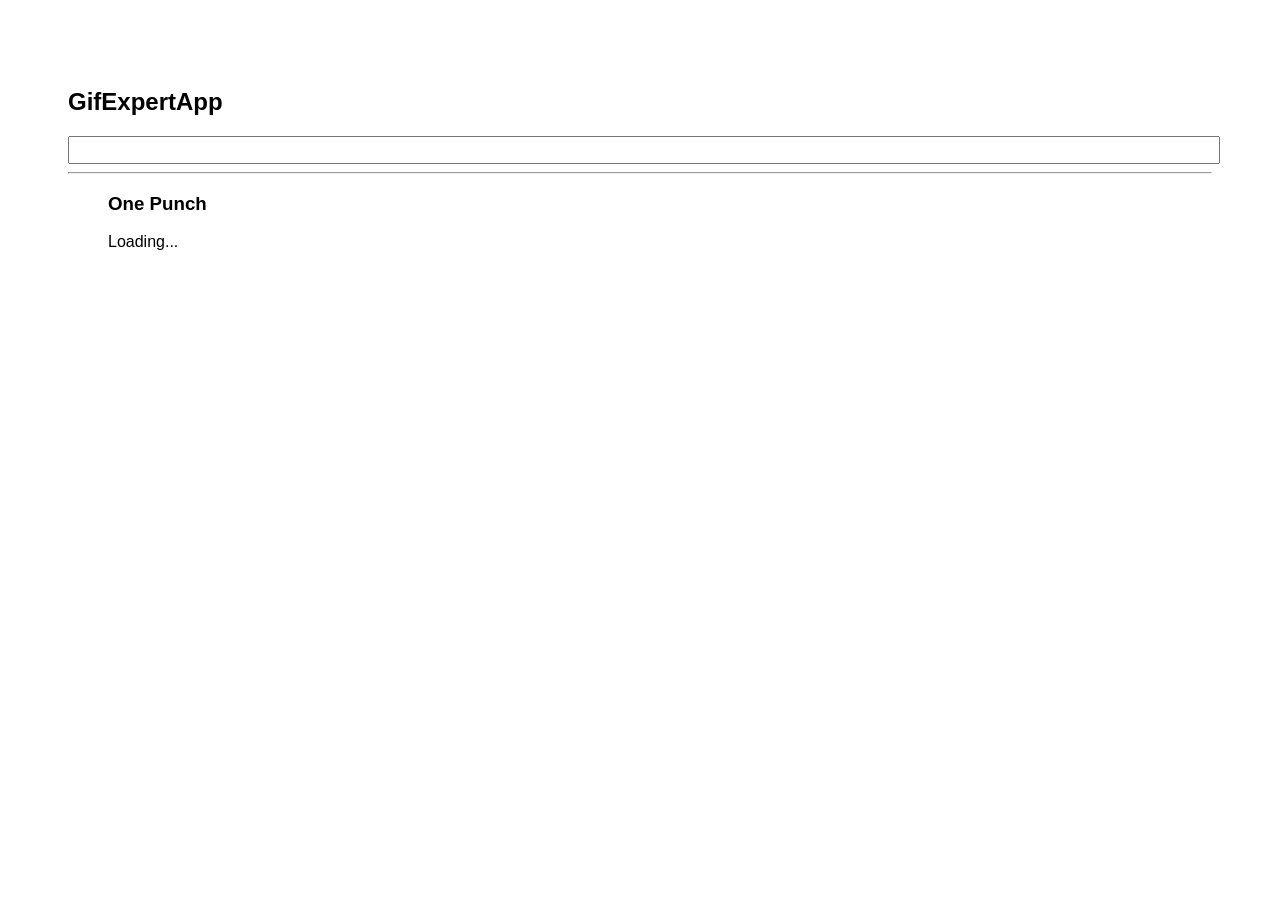
<file: docs/index.html>
<!doctype html>
<html lang="en">

<head>
    <meta charset="utf-8" />
    <link rel="icon" href="./favicon.ico" />
    <meta name="viewport" content="width=device-width,initial-scale=1" />
    <meta name="theme-color" content="#000000" />
    <meta name="description" content="Web site created using create-react-app" />
    <link rel="apple-touch-icon" href="./logo192.png" />
    <link rel="manifest" href="./manifest.json" />
    <link rel="stylesheet" href="https://cdnjs.cloudflare.com/ajax/libs/animate.css/4.1.1/animate.min.css" />
    <title>Gift Expert App</title>
    <link href="./static/css/main.3687fc72.chunk.css" rel="stylesheet">
</head>

<body><noscript>You need to enable JavaScript to run this app.</noscript>
    <div id="root"></div>
    <script>!function (e) { function r(r) { for (var n, p, f = r[0], i = r[1], l = r[2], c = 0, s = []; c < f.length; c++)p = f[c], Object.prototype.hasOwnProperty.call(o, p) && o[p] && s.push(o[p][0]), o[p] = 0; for (n in i) Object.prototype.hasOwnProperty.call(i, n) && (e[n] = i[n]); for (a && a(r); s.length;)s.shift()(); return u.push.apply(u, l || []), t() } function t() { for (var e, r = 0; r < u.length; r++) { for (var t = u[r], n = !0, f = 1; f < t.length; f++) { var i = t[f]; 0 !== o[i] && (n = !1) } n && (u.splice(r--, 1), e = p(p.s = t[0])) } return e } var n = {}, o = { 1: 0 }, u = []; function p(r) { if (n[r]) return n[r].exports; var t = n[r] = { i: r, l: !1, exports: {} }; return e[r].call(t.exports, t, t.exports, p), t.l = !0, t.exports } p.m = e, p.c = n, p.d = function (e, r, t) { p.o(e, r) || Object.defineProperty(e, r, { enumerable: !0, get: t }) }, p.r = function (e) { "undefined" != typeof Symbol && Symbol.toStringTag && Object.defineProperty(e, Symbol.toStringTag, { value: "Module" }), Object.defineProperty(e, "__esModule", { value: !0 }) }, p.t = function (e, r) { if (1 & r && (e = p(e)), 8 & r) return e; if (4 & r && "object" == typeof e && e && e.__esModule) return e; var t = Object.create(null); if (p.r(t), Object.defineProperty(t, "default", { enumerable: !0, value: e }), 2 & r && "string" != typeof e) for (var n in e) p.d(t, n, function (r) { return e[r] }.bind(null, n)); return t }, p.n = function (e) { var r = e && e.__esModule ? function () { return e.default } : function () { return e }; return p.d(r, "a", r), r }, p.o = function (e, r) { return Object.prototype.hasOwnProperty.call(e, r) }, p.p = "/"; var f = this["webpackJsonpgif-expert-app"] = this["webpackJsonpgif-expert-app"] || [], i = f.push.bind(f); f.push = r, f = f.slice(); for (var l = 0; l < f.length; l++)r(f[l]); var a = i; t() }([])</script>
    <script src="./static/js/2.b04e268c.chunk.js"></script>
    <script src="./static/js/main.4e5f4d0a.chunk.js"></script>
</body>

</html>
</file>
<file: docs/static/css/main.3687fc72.chunk.css>
*{font-family:Helvetica,Arial,sans-serif}body{padding:60px}input{color:grey;font-size:1.2rem;width:100%}.card-grid{display:flex;flex-direction:row;flex-wrap:wrap}.card{align-content:center;border:1px solid grey;border-radius:6px;margin-bottom:10px;margin-right:10px;overflow:hidden}.card p{padding:rpx;text-align:center}.card img{max-height:170px}
/*# sourceMappingURL=main.3687fc72.chunk.css.map */
</file>
